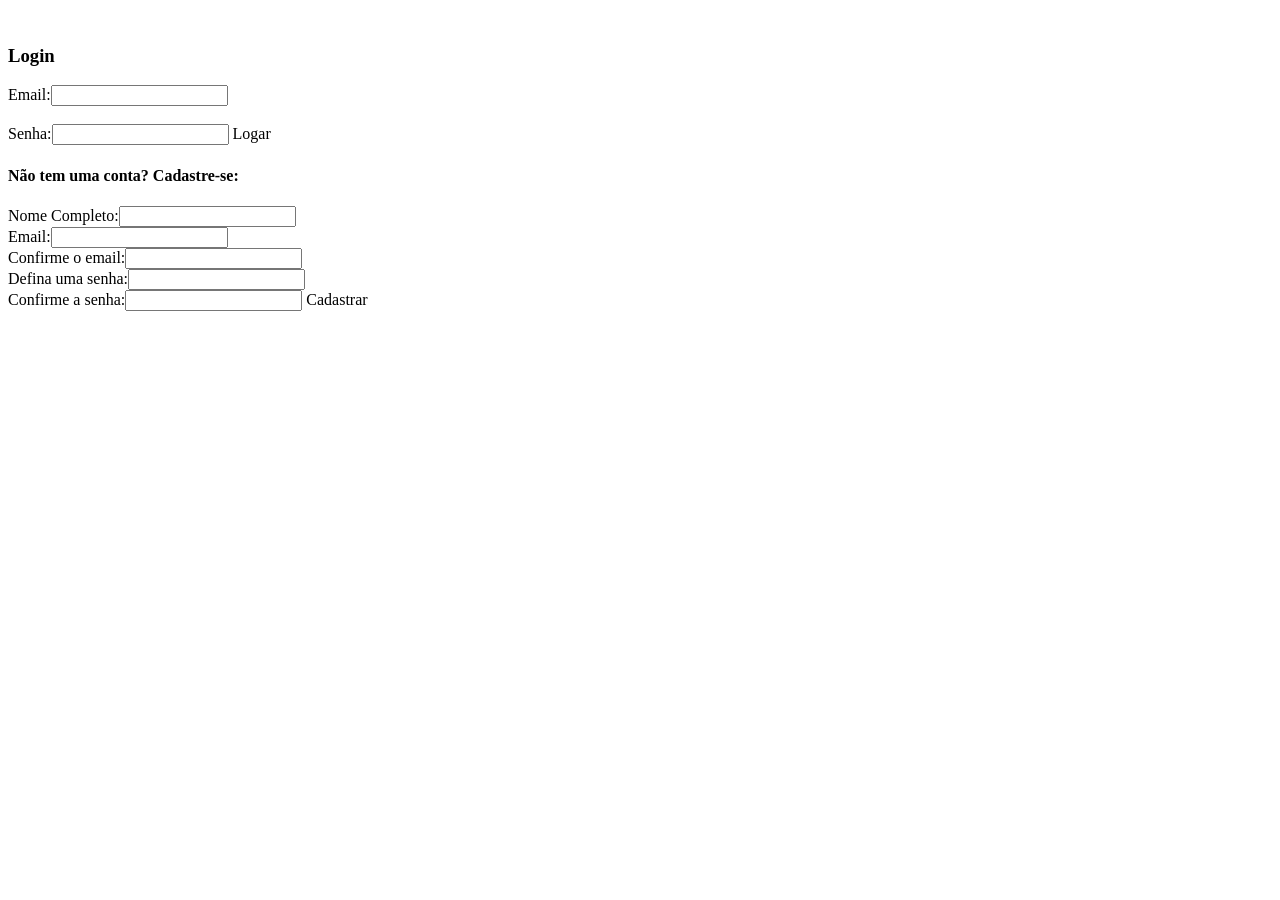
<file: src/app/pages/login/login.component.html>
<!DOCTYPE html>
<html>
<head>
	<title>Login - Underground.</title>
	<link href="https://fonts.googleapis.com/css?family=Fjalla+One" rel="stylesheet">

</head>
<body>
	<br>
  <h3>Login</h3>
  <div class="row">
		<div class="container">
			<span>Email:</span><input type="text">
			<br>
			<br>
			<span>Senha:</span><input type="password">
			<a class="waves-effect waves-light btn">Logar</a>
		</div>
	</div>
	<div id ="cadastro" class="row">
		<div class="container">
		<h4>Não tem uma conta? Cadastre-se:</h4>
		<span>Nome Completo:</span><input type="text">
		<br>
		 <span>Email:</span><input type="text">
			<br>
		 <span>Confirme o email:</span><input type="text">
			<br>
			<span>Defina uma senha:</span><input type="password">
			<br>
			<span>Confirme a senha:</span><input type="password">
			<a id = "btn2" class="waves-effect waves-light btn">Cadastrar</a>
		</div>
	</div>

</body>
</html>
</file>
